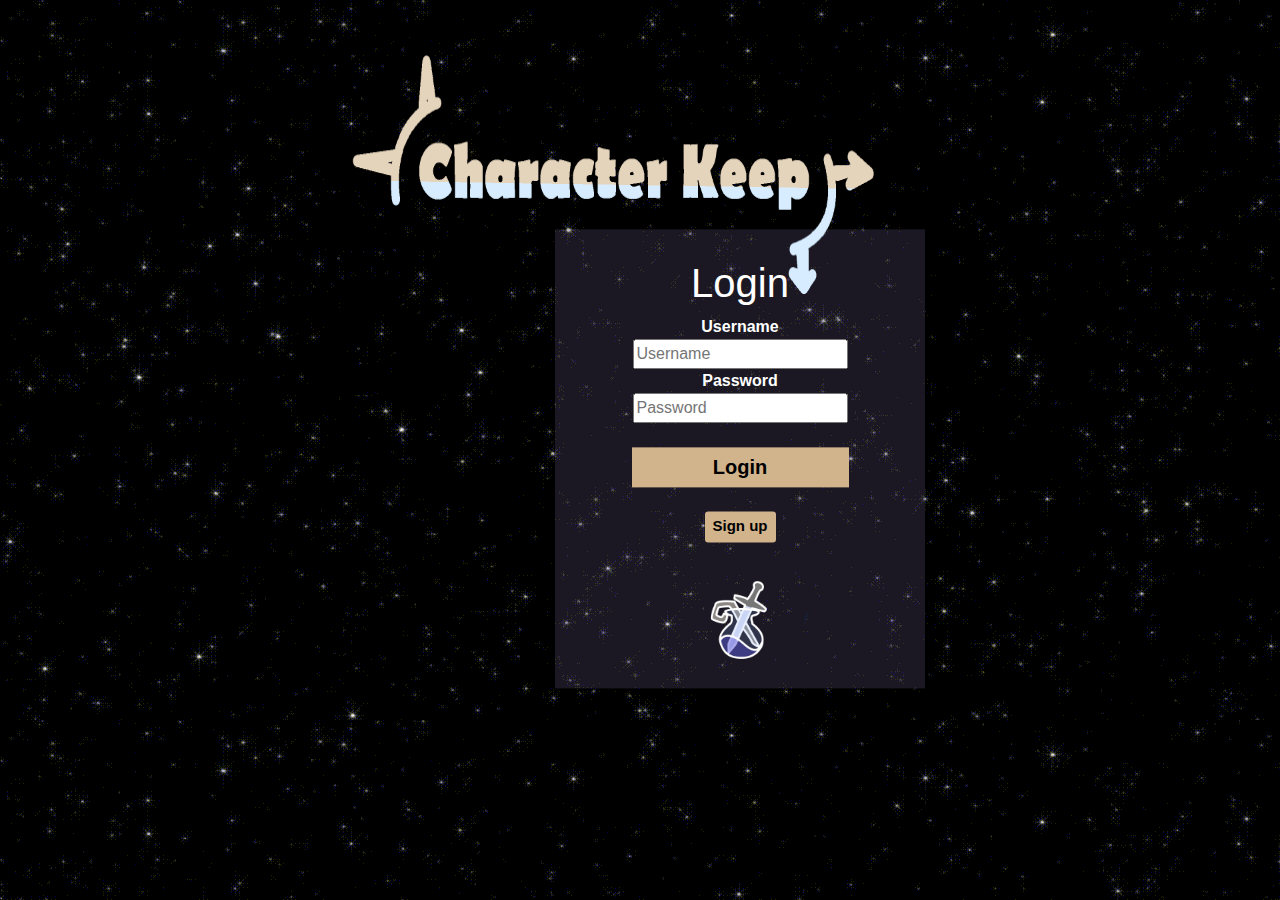
<file: index.html>
<!DOCTYPE html>
<html lang="en">
<head>
        <title>Log In</title>
    <meta charset="UTF-8">
    <meta name="viewport" content="width=device-width, initial-scale=1.0">
    <meta http-equiv="X-UA-Compatible" content="ie=edge">
    <link href='https://fonts.googleapis.com/css?family=Lato:300,400,700' rel='stylesheet' type='text/css'>
    <link rel="stylesheet" href="CSS/style.css">
    <link rel="stylesheet" href="https://stackpath.bootstrapcdn.com/bootstrap/4.3.1/css/bootstrap.min.css" integrity="sha384-ggOyR0iXCbMQv3Xipma34MD+dH/1fQ784/j6cY/iJTQUOhcWr7x9JvoRxT2MZw1T" crossorigin="anonymous">
</head>
<body>
    <div class="modal fade" tabindex="-1" id="popup" data-keyboard="false" data-backdrop="static">
        <div class="modal-dialog modal-sm">
          <div class="modal-content">
            <div class="modal-header">
              <h4 id="registertitle" class="modal-title">Sign Up</h4>
              <button type="button" class="close" data-dismiss="modal" onclick="erase();">&times;</button>
    
            </div>
            <div class="modal-body">
              <form>
                <div class="form-group">
                  <label for="inputUserName">Username</label>
                  <input class="form-control" type="text" id="inputUserName" />
                </div>
                  <div class="form-group">
                    <label for="inputPassword">Password</label>
                    <input class="form-control" type="password" id="inputPassword" />
                  </div>
              </form>
            </div>
            <div class="modal-footer">
              <span id="registrationAlert"></span>
              <button id="registerButton" type="submit" class="btn btn-primary" onclick="register(); " >Register</button>
              <button type="button" class="btn btn-primary" data-dismiss="modal" onclick="erase();">Close</button>
            </div>
          </div>
        </div>
      </div>
    <div id="wholepage">
            <!-- Login box creation -->
        <form  class="loginbox" autocomplete="off">
          <h1>Login</h1>
          <p>Username</p>
          <input type="text" id="userbox"  placeholder="Username">
          <p>Password</p>
          <input type="password" id="passwordbox" placeholder="Password">
          <br>
          <br>
          <button type="button" id="loginbutton" class="buttons" onclick="completeInfo();" >Login</button>
          <br>
          <br>
          </form>
      
            <!-- Sign up button creation -->
            <div id="signupDiv">
              <button id="signupbutton" class="btn btn-primary btn-sm" data-target="#popup" data-toggle="modal">Sign up</button>
            </div>
      
          <span id="loginResult"></span>
         <!-- <span id="userTaken"></span> -->
            <!-- Modal creation for registration-->
            <img src="Images/logo.png" class="logo">
      </div>
      <img src="Images/logotext.png" class="text">
      <script src="https://code.jquery.com/jquery-3.3.1.slim.min.js" integrity="sha384-q8i/X+965DzO0rT7abK41JStQIAqVgRVzpbzo5smXKp4YfRvH+8abtTE1Pi6jizo" crossorigin="anonymous"></script>
      <script src="https://cdnjs.cloudflare.com/ajax/libs/popper.js/1.14.7/umd/popper.min.js" integrity="sha384-UO2eT0CpHqdSJQ6hJty5KVphtPhzWj9WO1clHTMGa3JDZwrnQq4sF86dIHNDz0W1" crossorigin="anonymous"></script>
      <script src="https://stackpath.bootstrapcdn.com/bootstrap/4.3.1/js/bootstrap.min.js" integrity="sha384-JjSmVgyd0p3pXB1rRibZUAYoIIy6OrQ6VrjIEaFf/nJGzIxFDsf4x0xIM+B07jRM" crossorigin="anonymous"></script>
</body>

</html>
</file>
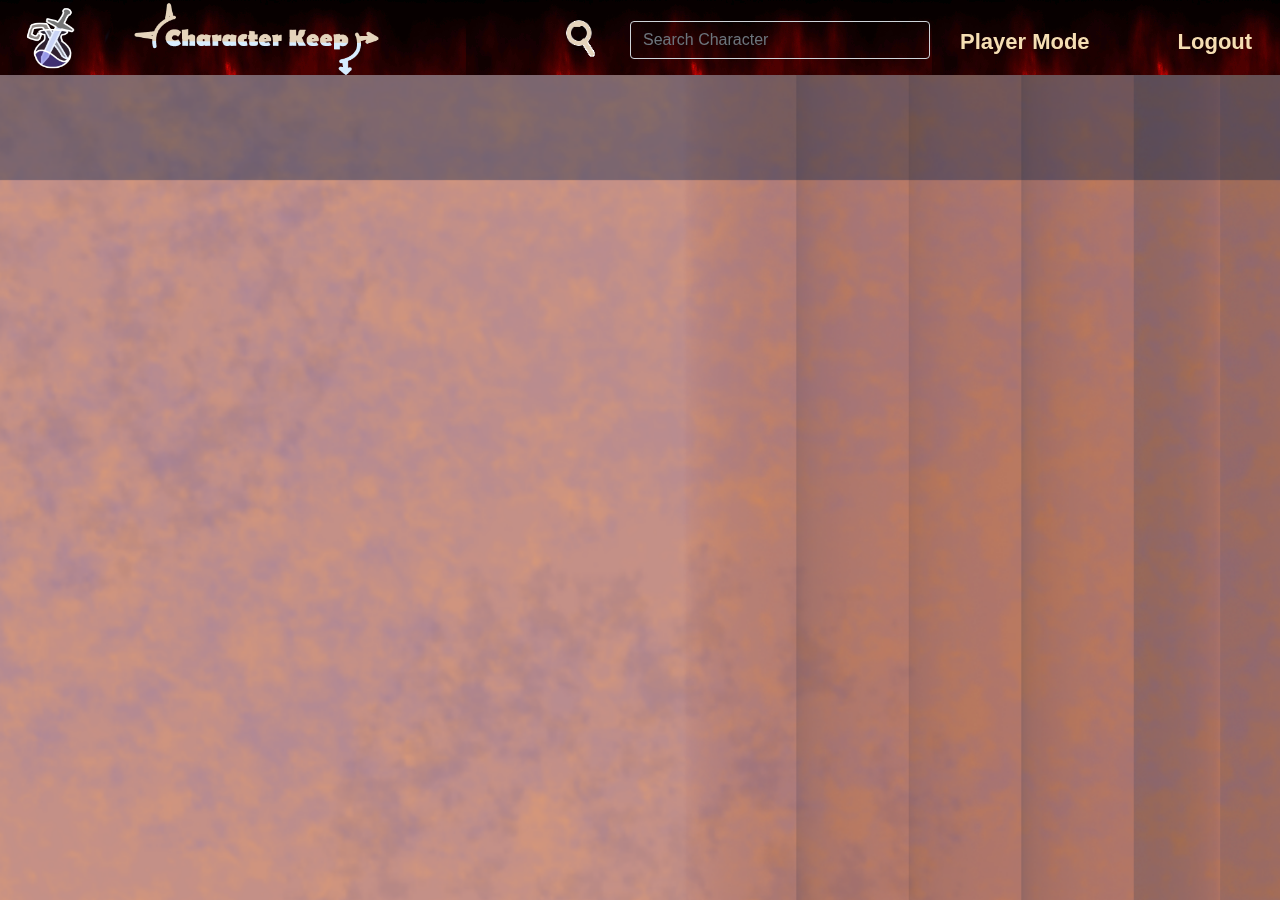
<file: dmmenu.html>
<!DOCTYPE html>
<html lang="en">
<head>
        <title>DM Menu</title>
    <meta charset="UTF-8">
    <link rel="stylesheet" href="CSS/style3.css">
    <link rel="stylesheet" href="https://stackpath.bootstrapcdn.com/bootstrap/4.3.1/css/bootstrap.min.css" integrity="sha384-ggOyR0iXCbMQv3Xipma34MD+dH/1fQ784/j6cY/iJTQUOhcWr7x9JvoRxT2MZw1T" crossorigin="anonymous">
</head>
<body>

    <div class="starbar">
            <img src="Images/logo.png" class="logo">
            <img src="Images/logotext.png" class="text">
            <img src="Images/search.png" class="glass">
            <input class="form-control" type="text" name="" id="searchy" placeholder="Search Character">
            <a href="playermenu.html" id="DM">
                    Player Mode
            </a>
            <a href="index.html" id="logout">
                    Logout
            </a>      
    </div>

      <script src="https://code.jquery.com/jquery-3.3.1.slim.min.js" integrity="sha384-q8i/X+965DzO0rT7abK41JStQIAqVgRVzpbzo5smXKp4YfRvH+8abtTE1Pi6jizo" crossorigin="anonymous"></script>
      <script src="https://cdnjs.cloudflare.com/ajax/libs/popper.js/1.14.7/umd/popper.min.js" integrity="sha384-UO2eT0CpHqdSJQ6hJty5KVphtPhzWj9WO1clHTMGa3JDZwrnQq4sF86dIHNDz0W1" crossorigin="anonymous"></script>
      <script src="https://stackpath.bootstrapcdn.com/bootstrap/4.3.1/js/bootstrap.min.js" integrity="sha384-JjSmVgyd0p3pXB1rRibZUAYoIIy6OrQ6VrjIEaFf/nJGzIxFDsf4x0xIM+B07jRM" crossorigin="anonymous"></script>
</body>
</html>
</file>
<file: CSS/style.css>
html {
    background: url(../Images/starloop.gif);
    -webkit-background-size: cover;
    -moz-background-size: cover;
    -o-background-size: cover;
    background-size: cover;
}

.logo{
    height: 50%;
    width: 50%;
    background-color: rgba(0, 0, 0, 0);
    margin: 0px;
    transform: translate(0%, 20%);
}
.text{
    height: 50%;
    width: 50%;
    background-color: rgba(0, 0, 0, 0);
    margin: 0;
    position: absolute;
    transform: translate(50%, -10%);
    overflow: hidden;
}

h1{
    color: white;
    font-size: 90px;
}

#wholepage{
  width: 370px;
  padding: 30px;
  background: rgba(162, 148, 214, 0.164);
  display: block;
  text-align: center;
  margin: auto;
  position: absolute;
  transform: translate(150%, 50%);
}

#signupbutton
{
    background-color: tan;
    outline: none;
    border: none;
    color: black;
    font-weight: bold;
    font-size: 15px;
    margin: 0;
}

.loginbox p{
    margin: 0;
    padding: 0;
    font-weight: bold;
    color: white;
}

.buttons{
    background: tan;
    border: none;
    outline: none;
    height: 40px;
    font-size: 20px;
    font-weight: bold;
    width: 70%;
    margin: 0;
}
.buttons:hover{
    background: rgb(32, 75, 168);
    color: white;
    border: none;
    outline: none;
    height: 40px;
    font-size: 20px;
    font-weight: bold;
    width: 70%;
    margin: 0;
}
</file>
<file: CSS/style3.css>
body{
    padding: 0;
    margin: 0;
    background: url(../Images/Background.png) no-repeat center center fixed; 
    -webkit-background-size: cover;
    -moz-background-size: cover;
    -o-background-size: cover;
    background-size: cover;
    font-family: sans-serif;

}

.starbar {

  background: url(../Images/firey.gif);
    position: fixed;
    top: 0;
    bottom: 0;
    width: 100%;
    height: 75px; 
    overflow: hidden;
  }
.text-block{
  position: absolute;
  color: white;
}

.text{
  height: 180%;
  width: 300px;
  transform: translate(-5%, -20%);
}
.logo{
  height: 120%;
  width: 130px;
  transform: translate(-10%, -30%);
}
.glass{
  height: 160%;
  width: 130px;
  transform: translate(60%, -25%);
}

#searchy{
  position: relative;
  width: 300px;
  transform: translate(210%, -300%);
  background: none;
  outline-color: wheat;
}
#DM{
  display: block;
  font-family: Arial, Helvetica, sans-serif;
  font-weight: bold;
  color: wheat;
  font-size: 22px;
  transform: translate(75%, -450%);
}
#DM:hover{
  display: block;
  font-family: Arial, Helvetica, sans-serif;
  font-weight: bold;
  color: white;
}
#logout{
  display: block;
  font-family: Arial, Helvetica, sans-serif;
  font-weight: bold;
  color: wheat;
  font-size: 22px;
  transform: translate(92%, -550%);
}
#logout:hover{
  display: block;
  font-family: Arial, Helvetica, sans-serif;
  font-weight: bold;
  color: white;
}
</file>
